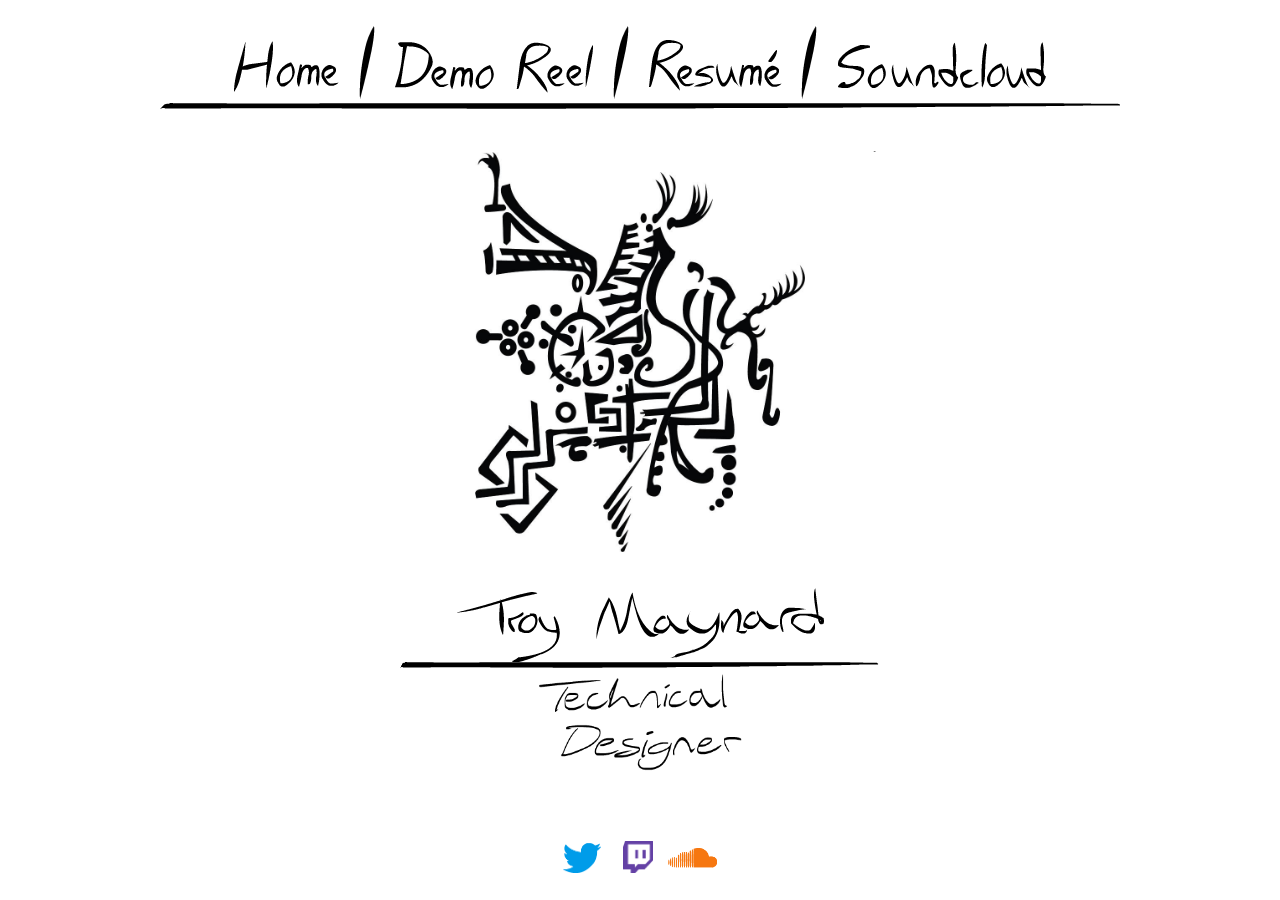
<file: index.html>
<!DOCTYPE html PUBLIC "-//W3C//DTD XHTML 1.0 Transitional//EN" "http://www.w3.org/TR/xhtml1/DTD/xhtml1-transitional.dtd">
<html xmlns="http://www.w3.org/1999/xhtml">
<head>
<meta http-equiv="Content-Type" content="text/html; charset=utf-8" />
<title>Home</title>
<link rel="stylesheet" href="main.css">
    
<script>
(function(i,s,o,g,r,a,m){i['GoogleAnalyticsObject']=r;i[r]=i[r]||function(){
(i[r].q=i[r].q||[]).push(arguments)},i[r].l=1*new Date();a=s.createElement(o),
m=s.getElementsByTagName(o)[0];a.async=1;a.src=g;m.parentNode.insertBefore(a,m)
})(window,document,'script','//www.google-analytics.com/analytics.js','ga');
         
ga('create', 'UA-50377183-1', 'troymaynard.info');
ga('send', 'pageview');
         
</script>
    
</head>

<body>
<div id="center_maker">
<br>
<a href="index.html"><img src="WebpageAssets/HomeText.png" alt="resume" height="58" width="105"></a>
<img src="WebpageAssets/DividingLine.png" alt="resume" height="73" width="47">

<a href="DemoReel.html"><img src="WebpageAssets/DemoReelText.png" alt="resume" height="57" width="198"></a>
<img src="WebpageAssets/DividingLine.png" alt="resume" height="73" width="47">

<a href="ResumePage.html"><img src="WebpageAssets/ResumeText.png" alt="resume" height="59" width="133"></a>
<img src="WebpageAssets/DividingLine.png" alt="resume" height="73" width="47">

<a href="SoundcloudPage.html"><img src="WebpageAssets/SoundCloudText.png" alt="resume" height="57" width="208"></a>
<img src="WebpageAssets/Line.png" alt="resume" height="49" width="960">

<div id="AbstractPicture">
<img src="WebpageAssets/AbstractPicture1.jpg" alt="yamename" height="400" width="330">
</div>
<br>
<br>

<img src="WebpageAssets/TroyMaynard.png" alt="yamename" height="74" width="368">
<br>
<img src="WebpageAssets/Line2.png" alt="resume" height="9" width="480">
<br>

<img src="WebpageAssets/TechnicalDesigner.png" alt="yamename" height="102" width="208">
<br>
<br>

<p class=MsoNormal><span style='font-family:"Arial","sans-serif"'><o:p>&nbsp;</o:p></span></p>

<a href="https://twitter.com/Trikeri_Omni"><img src="WebpageAssets/TwitterLogo.png" alt="resume" height="30" width="38"></a>
&nbsp &nbsp
<a href="http://www.twitch.tv/trikeri_omni"><img src="WebpageAssets/TwitchLogo.png" alt="resume" height="32" width="30"></a>
&nbsp
<a href="https://soundcloud.com/trikeri"><img src="WebpageAssets/SoundcloudLogo.png" alt="resume" height="25" width="50"></a>
<br>

</div>
<div style="position:absolute;filter:alpha(opacity=0);opacity:0.001;z-index:10;">                                                                                      
</div>
</body>

</html>
</file>
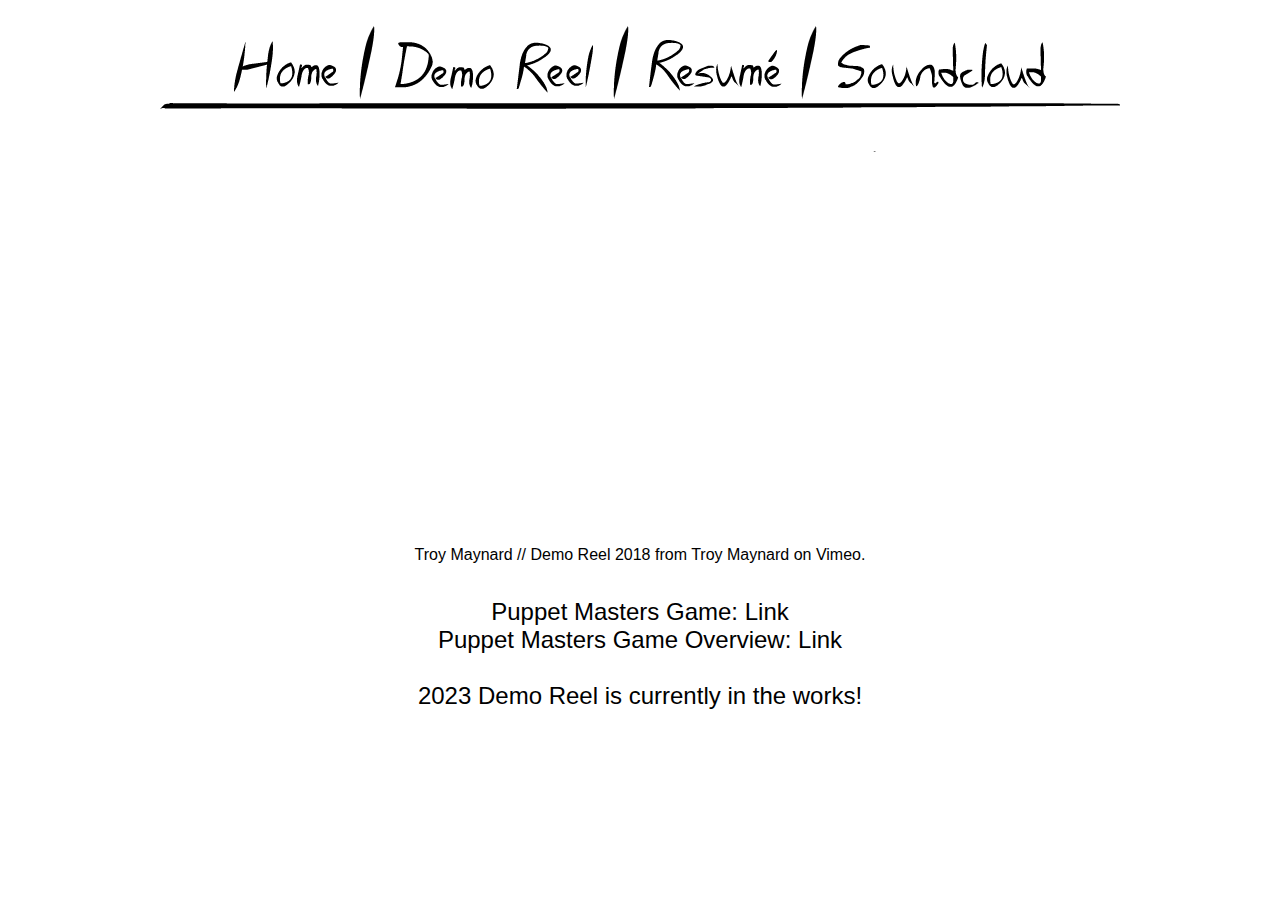
<file: DemoReel.html>
<!DOCTYPE html PUBLIC "-//W3C//DTD XHTML 1.0 Transitional//EN" "http://www.w3.org/TR/xhtml1/DTD/xhtml1-transitional.dtd">
<html xmlns="http://www.w3.org/1999/xhtml">
<head>
<meta http-equiv="Content-Type" content="text/html; charset=utf-8" />
<title>Demo Reel</title>
<link rel="stylesheet" href="main.css">
    
<script>
(function(i,s,o,g,r,a,m){i['GoogleAnalyticsObject']=r;i[r]=i[r]||function(){
(i[r].q=i[r].q||[]).push(arguments)},i[r].l=1*new Date();a=s.createElement(o),
m=s.getElementsByTagName(o)[0];a.async=1;a.src=g;m.parentNode.insertBefore(a,m)
})(window,document,'script','//www.google-analytics.com/analytics.js','ga');
         
ga('create', 'UA-50377183-1', 'troymaynard.info');
ga('send', 'pageview');
         
</script>
    
</head>

<body>
<div id="center_maker">
<br>
<a href="index.html"><img src="WebpageAssets/HomeText.png" alt="resume" height="58" width="105"></a>
<img src="WebpageAssets/DividingLine.png" alt="resume" height="73" width="47">

<a href="DemoReel.html"><img src="WebpageAssets/DemoReelText.png" alt="resume" height="57" width="198"></a>
<img src="WebpageAssets/DividingLine.png" alt="resume" height="73" width="47">

<a href="ResumePage.html"><img src="WebpageAssets/ResumeText.png" alt="resume" height="59" width="133"></a>
<img src="WebpageAssets/DividingLine.png" alt="resume" height="73" width="47">

<a href="SoundcloudPage.html"><img src="WebpageAssets/SoundCloudText.png" alt="resume" height="57" width="208"></a>
<img src="WebpageAssets/Line.png" alt="resume" height="49" width="960">
<br>
<br>
<iframe src="https://player.vimeo.com/video/284537227" width="640" height="360" frameborder="0" webkitallowfullscreen mozallowfullscreen allowfullscreen></iframe>
<p><a href="https://vimeo.com/284537227">Troy Maynard // Demo Reel 2018</a> from <a href="https://vimeo.com/user17985606">Troy Maynard</a> on <a href="https://vimeo.com">Vimeo</a>.</p>
<br>
<font size="5">
Puppet Masters Game: <a href="https://www.coregames.com/games/19c61b/puppet-masters-closed-alpha">Link</a>
<font size="5">
<br>
Puppet Masters Game Overview: <a href="https://www.youtube.com/watch?v=UhoMAvyAUzI&t=138s">Link</a>
<br>
<br>
2023 Demo Reel is currently in the works!
</font>

</div>
<div style="position:absolute;filter:alpha(opacity=0);opacity:0.001;z-index:10;">

</html>
</file>
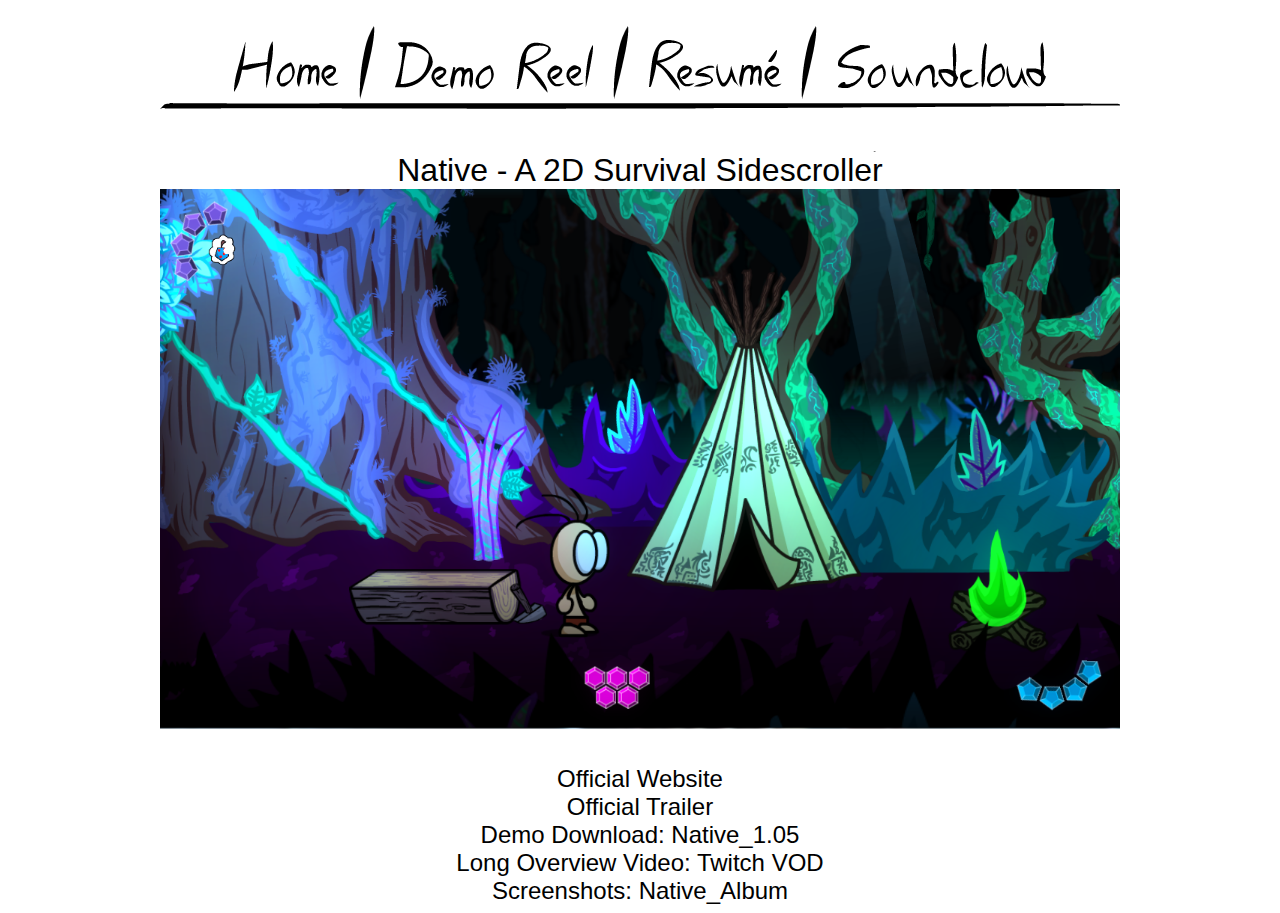
<file: Native.html>
<!DOCTYPE html PUBLIC "-//W3C//DTD XHTML 1.0 Transitional//EN" "http://www.w3.org/TR/xhtml1/DTD/xhtml1-transitional.dtd">
<html xmlns="http://www.w3.org/1999/xhtml">
<head>
<meta http-equiv="Content-Type" content="text/html; charset=utf-8" />
<title>Native!</title>
<link rel="stylesheet" href="main.css">
    
<script>
(function(i,s,o,g,r,a,m){i['GoogleAnalyticsObject']=r;i[r]=i[r]||function(){
(i[r].q=i[r].q||[]).push(arguments)},i[r].l=1*new Date();a=s.createElement(o),
m=s.getElementsByTagName(o)[0];a.async=1;a.src=g;m.parentNode.insertBefore(a,m)
})(window,document,'script','//www.google-analytics.com/analytics.js','ga');
         
ga('create', 'UA-50377183-1', 'troymaynard.info');
ga('send', 'pageview');
         
</script>
    
</head>

<body>
<div id="center_maker">
<br>
<a href="index.html"><img src="WebpageAssets/HomeText.png" alt="resume" height="58" width="105"></a>
<img src="WebpageAssets/DividingLine.png" alt="resume" height="73" width="47">

<a href="Native.html"><img src="WebpageAssets/DemoReelText.png" alt="resume" height="57" width="198"></a>
<img src="WebpageAssets/DividingLine.png" alt="resume" height="73" width="47">

<a href="ResumePage.html"><img src="WebpageAssets/ResumeText.png" alt="resume" height="59" width="133"></a>
<img src="WebpageAssets/DividingLine.png" alt="resume" height="73" width="47">

<a href="SoundcloudPage.html"><img src="WebpageAssets/SoundCloudText.png" alt="resume" height="57" width="208"></a>
<img src="WebpageAssets/Line.png" alt="resume" height="49" width="960">
<br>

<font size="6">Native - A 2D Survival Sidescroller</font>
<br>
<img src="WebpageAssets/ScreenshotBase2.png" alt="resume" height="540" width="960">
<br>
<br>
<br>
<font size="5">
<a href="http://nativethegame.com/">Official Website</a>
<br />
<a href="https://www.youtube.com/watch?v=JmddMBCCK6w">Official Trailer</a>
<br />
Demo Download: <a href="https://www.dropbox.com/sh/k701vlszj8njuuu/AABR_-bcnuY2t_wmnoqDrY-Ha?dl=0">Native_1.05</a>
<br />
Long Overview Video: <a href="http://www.twitch.tv/trickeri/v/26073797">Twitch VOD</a>
<br />
Screenshots: <a href="http://imgur.com/a/r5mNQ">Native_Album</a>
</font>

</div>
<div style="position:absolute;filter:alpha(opacity=0);opacity:0.001;z-index:10;">

</html>
</file>
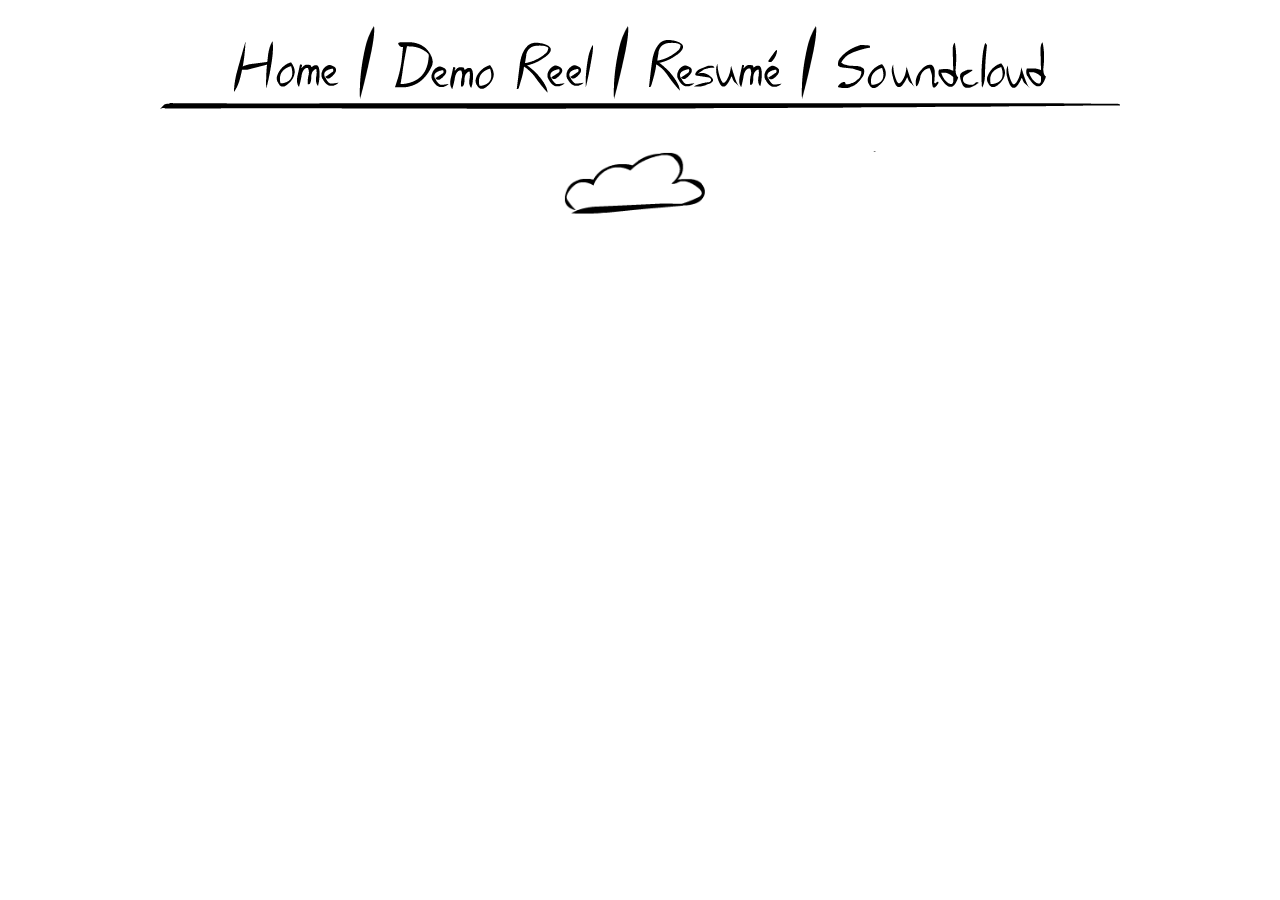
<file: SoundcloudPage.html>
<!DOCTYPE html PUBLIC "-//W3C//DTD XHTML 1.0 Transitional//EN" "http://www.w3.org/TR/xhtml1/DTD/xhtml1-transitional.dtd">
<html xmlns="http://www.w3.org/1999/xhtml">
<head>
<meta http-equiv="Content-Type" content="text/html; charset=utf-8" />
<title>Soundcloud</title>
<link rel="stylesheet" href="main.css">
    
    <script>
        (function(i,s,o,g,r,a,m){i['GoogleAnalyticsObject']=r;i[r]=i[r]||function(){
         (i[r].q=i[r].q||[]).push(arguments)},i[r].l=1*new Date();a=s.createElement(o),
         m=s.getElementsByTagName(o)[0];a.async=1;a.src=g;m.parentNode.insertBefore(a,m)
         })(window,document,'script','//www.google-analytics.com/analytics.js','ga');
         
         ga('create', 'UA-50377183-1', 'troymaynard.info');
         ga('send', 'pageview');
         
        </script>
    
</head>

<body>
<div id="center_maker">
<br>
<a href="index.html"><img src="WebpageAssets/HomeText.png" alt="resume" height="58" width="105"></a>
<img src="WebpageAssets/DividingLine.png" alt="resume" height="73" width="47">

<a href="DemoReel.html"><img src="WebpageAssets/DemoReelText.png" alt="resume" height="57" width="198"></a>
<img src="WebpageAssets/DividingLine.png" alt="resume" height="73" width="47">

<a href="ResumePage.html"><img src="WebpageAssets/ResumeText.png" alt="resume" height="59" width="133"></a>
<img src="WebpageAssets/DividingLine.png" alt="resume" height="73" width="47">

<a href="SoundcloudPage.html"><img src="WebpageAssets/SoundCloudText.png" alt="resume" height="57" width="208"></a>
<img src="WebpageAssets/Line.png" alt="resume" height="49" width="960">

<a href="https://soundcloud.com/trikeri"><img src="WebpageAssets/SouncloudCloud.png" alt="resume" height="65" width="154"></a>

<br>
<br>
<br>

<iframe width="100%" height="100" scrolling="no" frameborder="no" allow="autoplay" src="https://w.soundcloud.com/player/?url=https%3A//api.soundcloud.com/tracks/824894131&color=%23ff5500&auto_play=false&hide_related=false&show_comments=true&show_user=true&show_reposts=false&show_teaser=true&visual=true"></iframe>
<br>
<br>

<iframe width="100%" height="100" scrolling="no" frameborder="no" allow="autoplay" src="https://w.soundcloud.com/player/?url=https%3A//api.soundcloud.com/tracks/1230034147&color=%23ff5500&auto_play=false&hide_related=false&show_comments=true&show_user=true&show_reposts=false&show_teaser=true&visual=true"></iframe>
<br>
<br>

<iframe width="100%" height="100" scrolling="no" frameborder="no" allow="autoplay" src="https://w.soundcloud.com/player/?url=https%3A//api.soundcloud.com/tracks/904115614&color=%23ff5500&auto_play=false&hide_related=false&show_comments=true&show_user=true&show_reposts=false&show_teaser=true&visual=true"></iframe>
<br>
<br>

<iframe width="100%" height="100" scrolling="no" frameborder="no" allow="autoplay" src="https://w.soundcloud.com/player/?url=https%3A//api.soundcloud.com/tracks/889890565&color=%23ff5500&auto_play=false&hide_related=false&show_comments=true&show_user=true&show_reposts=false&show_teaser=true&visual=true"></iframe>
<br>
<br>

<br />
<br />
<br />
<br />

</div>
<div style="position:absolute;filter:alpha(opacity=0);opacity:0.001;z-index:10;">                                                                                                                                                                                                                 </div></body>
</html>
</file>
<file: main.css>
@charset "utf-8";
/* Get rid of defaults */
a:link {text-decoration:none;}
a:visited {text-decoration:none;}
a:hover {text-decoration:underline;}
a:active {text-decoration:underline;}

a:link {color:#000;}
a:active {color:#000;}
a:hover {color:#09F;}
<!--
		body {
			font-family: Helvetica, Verdana, Arial, sans-serif;
			background-color: white;
			color: black;
			text-align: center;
		}
		a:link, a:visited {
			color: #000;
		}
		a:active, a:hover {
			color: #06F;
		}
		p.header {
			font-size: small;
		}
		p.header span {
			font-weight: bold;
		}
		p.footer {
			font-size: x-small;
		}
		div.content {
			margin: auto;
			width: 960px;
		}
		div.broken,
		div.missing {
			margin: auto;
			position: relative;
			top: 50%;
			width: 193px;
		}
		div.broken a,
		div.missing a {
			height: 63px;
			position: relative;
			top: -31px;
		}
		div.broken img,
		div.missing img {
			border-width: 0px;
		}
		div.broken {
			display: none;
		}
		div#unityPlayer {
			cursor: default;
			height: 600px;
			width: 960px;
		}

canvas {
    padding-left: 0;
    padding-right: 0;
    margin-left: auto;
    margin-right: auto;
    display: block;
    width: 480px;
}

#MyName {
    width:591px;
    margin:0px auto;
}

#AbstractPicture {
	width:330px;
	margin:0px auto;
}

#center_maker {
	width:960px;
	margin:0px auto;
}

#resume {
	width:960px;
	text-align:left;
}
</file>
